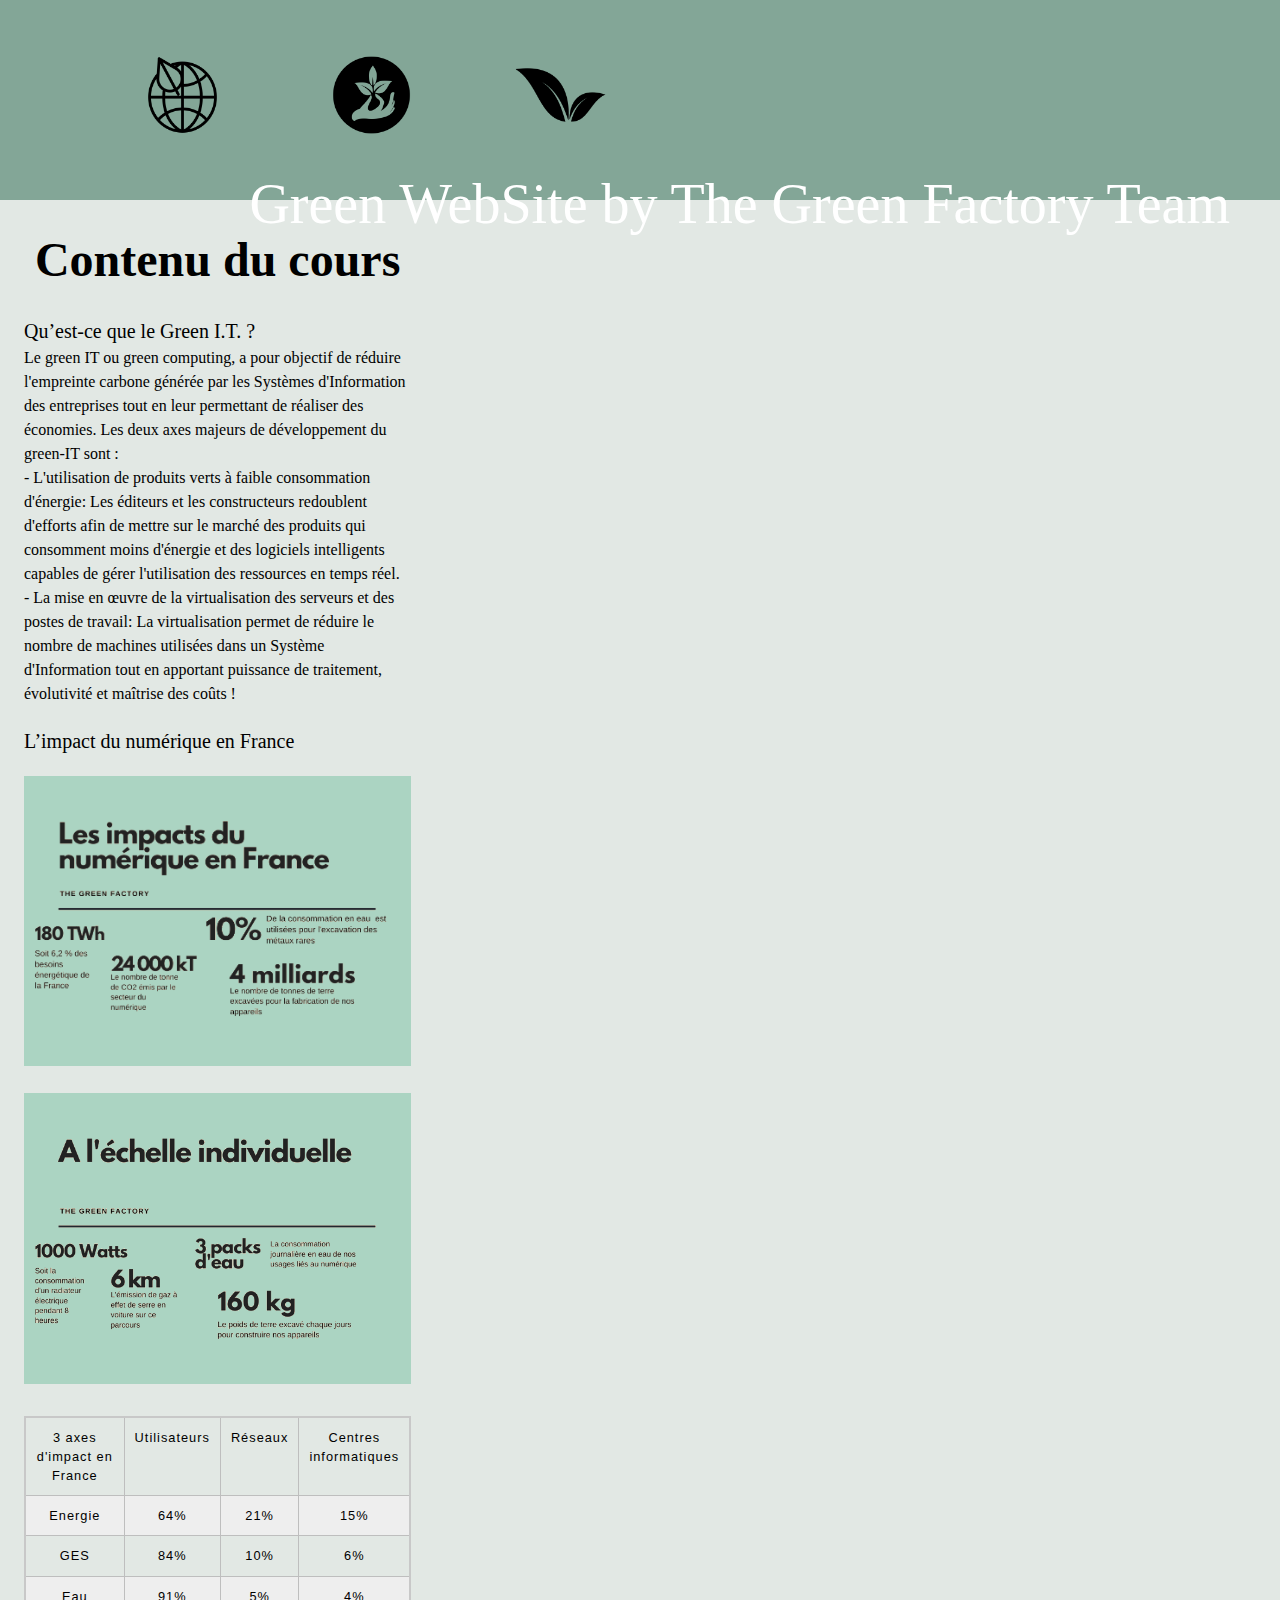
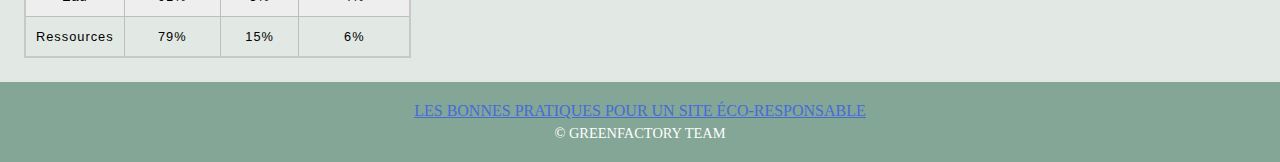
<file: index.html>
<!DOCTYPE html>
<html lang="en">
  <head>
    <meta charset="UTF-8" />
    <meta name="viewport" content="width=device-width, initial-scale=1.0" />
    <title>green_tp</title>
    <link href="css/style.css" rel="stylesheet" />
  </head>
  <body>
     <header>
      <div class="container">
        <img class="imgLucie" src="images/logo1.png" alt=""/>
        <img class="imgLucie1" src="images/logo2.png" alt=""/>
        <img class="imgLucie2" src="images/logo3.png" alt=""/>
        <div class="title"><h3>Green WebSite by The Green Factory Team</h3></div>
      </div>
    </header>
    <main>
      <div class="grid">
        <article class="grid-item">
          <h1 class="post-title">Contenu du cours</h1>
          <p>Qu’est-ce que le Green I.T. ?</P>
            Le green IT ou green computing, a pour objectif de réduire l'empreinte carbone générée par les Systèmes d'Information des entreprises tout en leur permettant de réaliser des économies.
            Les deux axes majeurs de développement du green-IT sont :
            <ol>
              <li>
                - L'utilisation de produits verts à faible consommation d'énergie: 
                Les éditeurs et les constructeurs redoublent d'efforts afin de mettre sur le marché des produits qui consomment moins d'énergie et des logiciels intelligents capables de gérer l'utilisation des ressources en temps réel.
              </li>
              <li>
                - La mise en œuvre de la virtualisation des serveurs et des postes de travail:
              La virtualisation permet de réduire le nombre de machines utilisées dans un Système d'Information tout en apportant puissance de traitement, évolutivité et maîtrise des coûts !
              </li>
            </ol> 
          <p>L’impact du numérique en France</p>
          <p>
            <div class="containerImages">
            <img src="images/image_ecolo_one.png" alt="img d'une utoppie niveau One">
          </p>
          <p>
            <img src="images/image_ecolo_two.png" alt="img d'une utopie niveau two">
          </p>
        </div>
        </article>
        <div></div>
        <table>
          <tr>
            <th>3 axes d'impact en France</th>
              <th>Utilisateurs</th>
              <th>Réseaux</th>
              <th>Centres informatiques</th>
              <tr>
                <td>Energie</td>
                <td>64%</td>
                <td>21%</td>
                <td>15%</td>
            </tr>
          </tr>
          <tr>
            <td>GES</td>
            <td>84%</td>
            <td>10%</td>
            <td>6%</td>
          </tr>
          <tr>
            <td>Eau</td>
            <td>91%</td>
            <td>5%</td>
            <td>4%</td>
          </tr>
          <tr>
            <td>Ressources</td>
            <td>79%</td>
            <td>15%</td>
            <td>6%</td>
        </tr>
      </table>
        
      </div>
    </main>
    <footer>
      <p>
        <a href="pagetwousages.html"> Les Bonnes pratiques pour un site éco-responsable</a>
       </p> 
      <p>
        &copy; greenFactory team
      </p>
    </footer>
  </body>
</html>
</file>
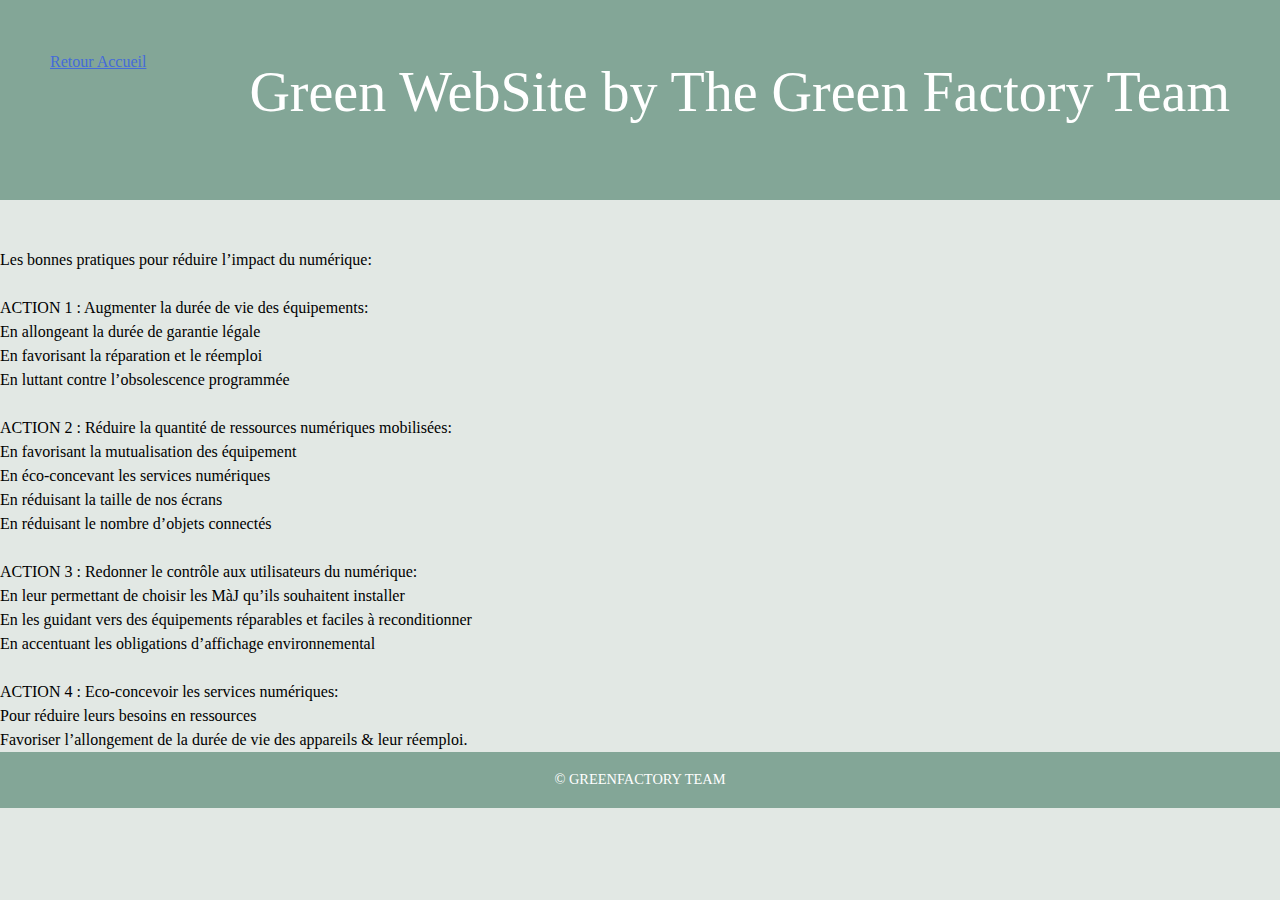
<file: pagetwousages.html>
<!DOCTYPE html>
<html lang="en">
  <head>
    <meta charset="UTF-8" />
    <meta name="viewport" content="width=device-width, initial-scale=1.0" />
    <title>green_tp</title>

    <link href="css/style.css" rel="stylesheet" />
  </head>
  <body>
    <header>
      <div class="title"><h3>Green WebSite by The Green Factory Team</h3></div>
      <a href="index.html">Retour Accueil</a>
    </header>
    <main>
      <div class="grid">
      </main>

        <article class="grid-item">
            <p>Les bonnes pratiques pour réduire l’impact du numérique:</p></br>
            <ol>
                ACTION 1 : Augmenter la durée de vie des équipements:
                <li>En allongeant la durée de garantie légale</li>
                <li>En favorisant la réparation et le réemploi</li>
                <li>En luttant contre l’obsolescence programmée</li>                
            </ol>
        </br>
            <ol>
                ACTION 2 : Réduire la quantité de ressources numériques mobilisées:
                <li>En favorisant la mutualisation des équipement</li>
                <li>En éco-concevant les services numériques</li>
                <li>En réduisant la taille de nos écrans</li>
                <li>En réduisant le nombre d’objets connectés</li>
            </ol>
        </br>
            <ol>
                ACTION 3 : Redonner le contrôle aux utilisateurs du numérique:
                <li>En leur permettant de choisir les MàJ qu’ils souhaitent installer</li>
                <li>En les guidant vers des équipements réparables et faciles à reconditionner</li>
                <li>En accentuant les obligations d’affichage environnemental</li>                
            </ol>
        </br>
            <ol>ACTION 4 : Eco-concevoir les services numériques:
                <li>Pour réduire leurs besoins en ressources</li>
                <li>Favoriser l’allongement de la durée de vie des appareils & leur réemploi.</li>
            </ol>
            
      </article>

        <!-- <div> -->
          <!-- <div class="sidebar-item"> -->
            <!-- <h2>Membres de la team</h2> -->
            <!-- <ul class="sidebar-item-menu"> -->
                <!-- <li>
                </li>
                <li>
                  <u>Lucie</u>
                </li>
                <li>
                  <u>Julia</u>
                </li>
                <li>
                  <u>Lucas</u>
                </li>
                <li>
                  <u>Mélissandre</u>
                </li>
                <li>
                  <u>Benoit</u>
                </li> -->
            <!-- </ul> -->
          <!-- </div> -->
        <!-- </div> -->
      <!-- </div> -->



    <footer>
      <p>
        &copy; greenFactory team
      </p>
    </footer>
  </body>
</html>
</file>
<file: css/style.css>
julia{width:.5em;height:.5em;border-radius:2px}a,abbr,acronym,address,applet,article,aside,audio,b,big,blockquote,body,canvas,caption,center,cite,code,dd,del,details,dfn,div,dl,dt,em,embed,fieldset,figcaption,figure,footer,form,h1,h2,h3,h4,h5,h6,header,hgroup,html,i,iframe,img,ins,kbd,label,legend,li,mark,menu,nav,object,ol,output,p,pre,q,ruby,s,samp,section,small,span,strike,strong,sub,summary,sup,table,tbody,td,tfoot,th,thead,time,tr,tt,u,ul,var,video{margin:0;padding:0;border:0;font-size:100%;font:inherit;vertical-align:baseline}article,aside,details,figcaption,figure,footer,header,hgroup,menu,nav,section{display:block}body{line-height:1}ol,ul{list-style:none}blockquote,q{quotes:none}blockquote:after,blockquote:before,q:after,q:before{content:"";content:none}table{border-collapse:collapse;border-spacing:0}header{line-height:1.5;background-color:#83a697;color:#fff;padding:3.125em}*{box-sizing:border-box;margin:0}body{font-family:"Open Sans";line-height:1.5;margin:0 auto;color:#000;background-color:#e2e8e4;border-width:10px;border-top:none;border-bottom:none}a{color:#456bd9;font-size:16px}a.hover{font-size:3em;color:#456bd9}header{flex-direction:row;align-items:center;justify-content:center;justify-items:center;height:200px}.title{color:#fff;text-align:right;font-size:3.5em;flex:1;margin-bottom:1em;float:right}.imgLucie{flex:1;width:105px;height:105px;margin-left:80px}.imgLucie1{flex:1;width:105px;height:105px;margin-left:80px}.imgLucie2{flex:1;width:105px;height:105px;margin-left:80px}.container{flex:3;flex-direction:row;flex-wrap:nowrap;height:inherit}.menu{list-style-type:none;padding:0;text-align:right;margin-top:3em}.menu li{display:inline;padding:2em}.menu a{text-decoration:none;color:#fff;font-size:2em}.menu a:hover{color:#09c}.containerImages{flex:2;flex-direction:column}.grid{display:grid;grid-gap:1.5em;margin:1.5em auto;max-width:85em;padding:0 1.5em}.grid ul{text-align:center;font-size:2em}.menu li{display:inline;padding:1.7em}.menu a{text-decoration:none;color:#fff;font-size:1em}@media only screen and (min-width:37.5em){.grid{grid-template-columns:2fr 1fr}.sidebar{grid-auto-rows:min-content;grid-row:span 2}}.grid-item{text-align:left;display:block}.grid-item h1{font-weight:700}.post-title{text-align:center;font-size:3em;color:#000}article img{max-width:100%}.grid article p{margin-top:1em;line-height:1.5;font-family:Helvetica-Light;font-size:20px}.daubeJulia{width:5px;height:5px;align-items:center}footer{background-color:#83a697;color:#fff;text-align:center;font-size:.9em;padding:1.2em;text-transform:uppercase}td,th{border:1px solid #bebebe;padding:10px}td{text-align:center}tr:nth-child(even){background-color:#eee}th[scope=col]{background-color:#696969;color:#fff}th[scope=row]{background-color:#d7d9f2}caption{padding:10px;caption-side:bottom}table{border-collapse:collapse;border:2px solid #c8c8c8;letter-spacing:1px;font-family:sans-serif;font-size:.8rem}
</file>
